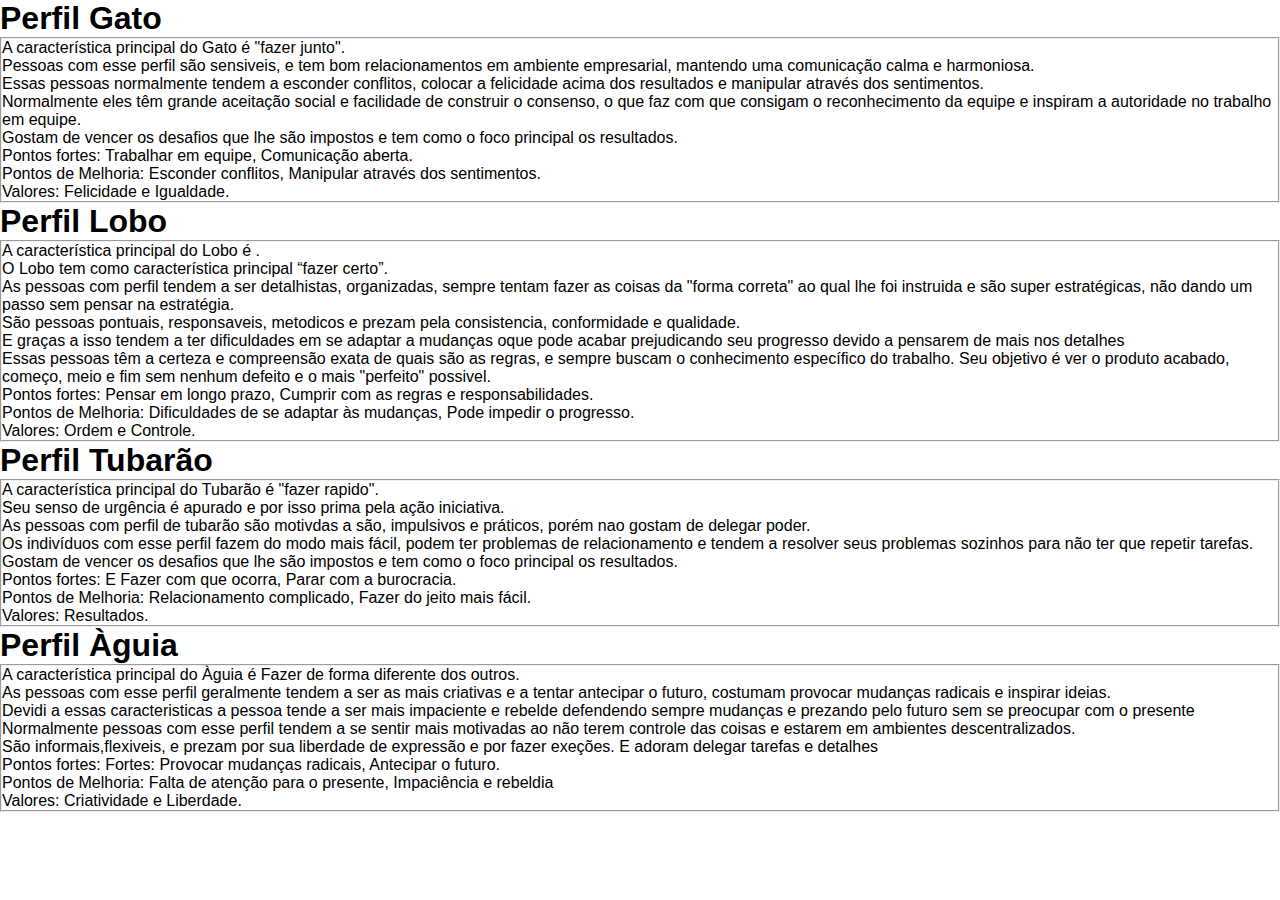
<file: Personalidade.html>
<!DOCTYPE html>
<html lang="pt-br">
<head>
    <meta charset="UTF-8">
    <meta http-equiv="X-UA-Compatible" content="IE=edge">
    <meta name="viewport" content="width=device-width, initial-scale=1.0">
    <link rel="stylesheet" href="personalidade.css">
    <title>questionario de personalidade</title>
</head>
<body>
    <form>
        <h1>Perfil Gato</h1>
        <fieldset>
            <p>A característica principal do Gato é "fazer junto".</p>
        <p>Pessoas com esse perfil são sensiveis, e tem bom relacionamentos em ambiente empresarial, mantendo uma comunicação calma e harmoniosa.</p> 
        <p>Essas pessoas normalmente tendem a esconder conflitos, colocar a felicidade acima dos resultados e manipular através dos sentimentos.</p>
        <p>Normalmente eles têm grande aceitação social e facilidade de construir o consenso, o que faz com que consigam o reconhecimento da equipe e inspiram a autoridade no trabalho em equipe.</p>
        <p>Gostam de vencer os desafios que lhe são impostos e tem como o foco principal os resultados.</p>
        <p>Pontos fortes: Trabalhar em equipe, Comunicação aberta.</p>
        <p>Pontos de Melhoria: Esconder conflitos, Manipular através dos sentimentos.</p>
        <p>Valores: Felicidade e Igualdade.</p></h3></center>
        </fieldset>
    </form>
    
</body>
<body>
    <form>
        <h1>Perfil Lobo</h1>
        <fieldset>
            <p>A característica principal do Lobo é .</p>
        <p>O Lobo tem como característica principal “fazer certo”.</p> 
        <p>As pessoas com perfil tendem a ser detalhistas, organizadas, sempre tentam fazer as coisas da "forma correta" ao qual lhe foi instruida e são super estratégicas, não dando um passo sem pensar na estratégia.</p>
        <p>São pessoas pontuais, responsaveis, metodicos e prezam pela consistencia, conformidade e qualidade.</p>
        <p>E graças a isso tendem a ter dificuldades em se adaptar a mudanças oque pode acabar prejudicando seu progresso devido a pensarem de mais nos detalhes</p>
        <p>Essas pessoas têm a certeza e compreensão exata de quais são as regras, e sempre buscam o conhecimento específico do trabalho. Seu objetivo é ver o produto acabado, começo, meio e fim sem nenhum defeito e o mais "perfeito" possivel.</p>
        <p>Pontos fortes: Pensar em longo prazo, Cumprir com as regras e responsabilidades.</p>
        <p>Pontos de Melhoria: Dificuldades de se adaptar às mudanças, Pode impedir o progresso.</p>
        <p>Valores:  Ordem e Controle.</p></h3></center>
        </fieldset>
        
    </form>

    <form>
        <h1>Perfil Tubarão</h1>
        <fieldset>
            <p>A característica principal do Tubarão é "fazer rapido".</p>
        <p>Seu senso de urgência é apurado e por isso prima pela ação iniciativa.</p> 
        <p>As pessoas com perfil de tubarão são motivdas a são, impulsivos e práticos, porém nao gostam de delegar poder.</p>
        <p>Os indivíduos com esse perfil fazem do modo mais fácil, podem ter problemas de relacionamento e tendem a resolver seus problemas sozinhos para não ter que repetir tarefas.</p>
        <p>Gostam de vencer os desafios que lhe são impostos e tem como o foco principal os resultados.</p>
        <p>Pontos fortes: E Fazer com que ocorra, Parar com a burocracia.</p>
        <p>Pontos de Melhoria: Relacionamento complicado, Fazer do jeito mais fácil.</p>
        <p>Valores: Resultados.</p></h3></center>
        </fieldset>
        
    </form>

    <form>
        <h1>Perfil Àguia</h1>
        <fieldset>
            <p>A característica principal do Àguia é Fazer de forma diferente dos outros.</p>
        <p>As pessoas com esse perfil geralmente tendem a ser as mais criativas e a tentar antecipar o futuro, costumam provocar mudanças radicais e inspirar ideias.</p> 
        <p>Devidi a essas caracteristicas a pessoa tende a ser mais impaciente e rebelde defendendo sempre mudanças e prezando pelo futuro sem se preocupar com o presente</p>
        <p>Normalmente pessoas com esse perfil tendem a se sentir mais motivadas ao não terem controle das coisas e estarem em ambientes descentralizados.</p>
        <p>São informais,flexiveis, e prezam por sua liberdade de expressão e por fazer exeções. E adoram delegar tarefas e detalhes</p>
        <p>Pontos fortes: Fortes: Provocar mudanças radicais, Antecipar o futuro.</p>
        <p>Pontos de Melhoria:  Falta de atenção para o presente, Impaciência e rebeldia</p>
        <p>Valores: Criatividade e Liberdade.</p></h3></center>
        
    </form>
    
</body>
</html>
</file>
<file: personalidade.css>
* {
    margin: 0;
    padding: 0;
    box-sizing: border-box;
    font-family: 'Poppins', sans-serif;
}

body {
    color: #000000;
}
</file>
